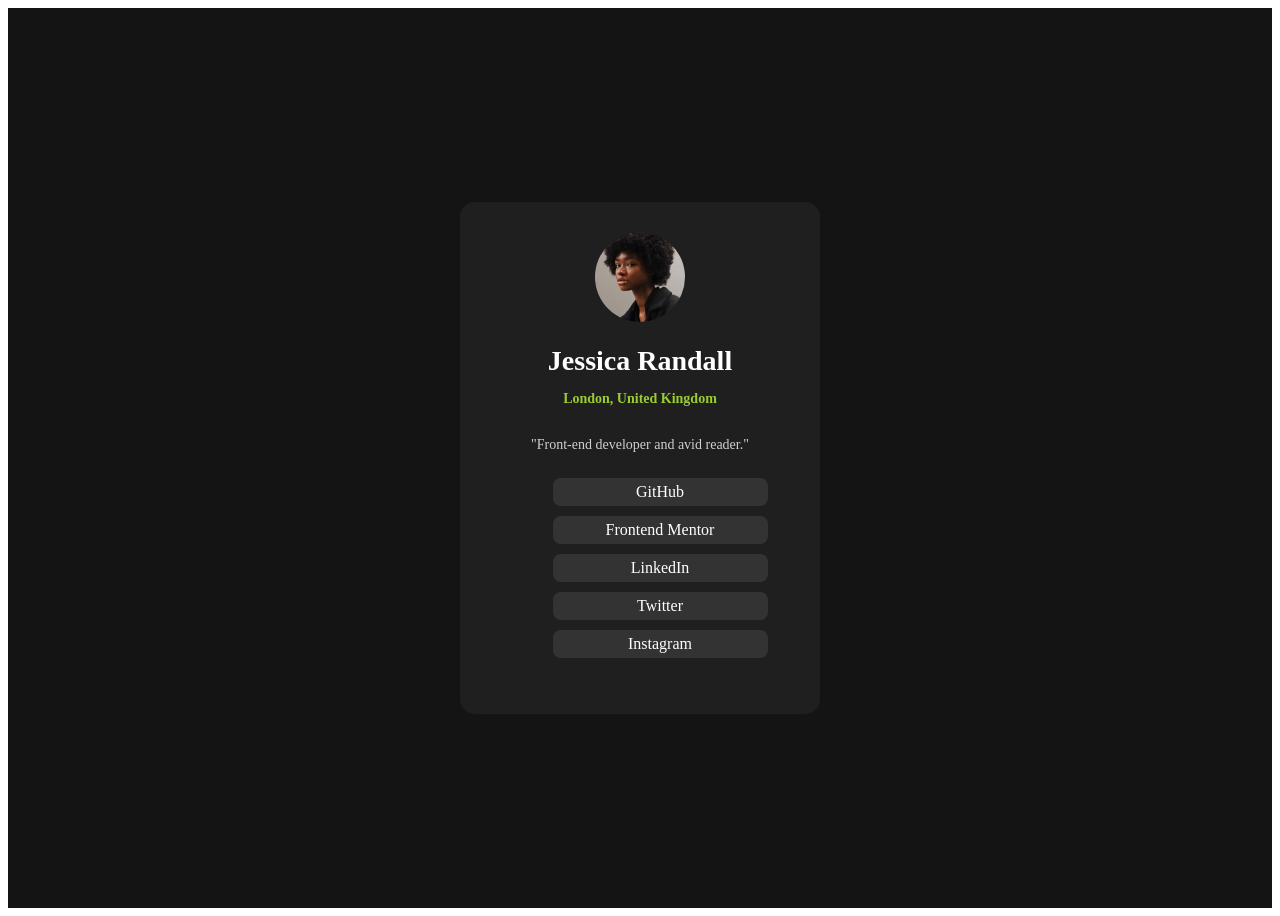
<file: index.html>
<!DOCTYPE html>
<html lang="en">
<head>
    <meta charset="UTF-8">
        <meta name="viewport" content="width=device-width, initial-scale=1.0"> <!-- displays site properly based on user's device -->
        <link rel="stylesheet" href="style.css">
        <link rel="icon" type="image/png" sizes="32x32" href="/social-links-profile-main/assets/images/favicon-32x32.png">
        
        <title>Frontend Mentor | Social links profile</title>
</head>
<body>
   <div class="container">
        <div class="card">

            <img src="/social-links-profile-main/assets/images/avatar-jessica.jpeg" alt="Jessica">

            <h1>Jessica Randall</h1>
            <h3>London, United Kingdom</h3>

            <p>"Front-end developer and avid reader."</p>
            <ul>
              <li><a href="#" class="active">GitHub</a ></li>
              <li><a href="#">Frontend Mentor</a ></li>
              <li><a href="#">LinkedIn</a ></li>
              <li><a href="#">Twitter</a ></li>
              <li><a href="#">Instagram</a ></li>
            </ul>
        </div>
    </div>
    <footer class="attribution">
    </footer>
</body>
</html>
</file>
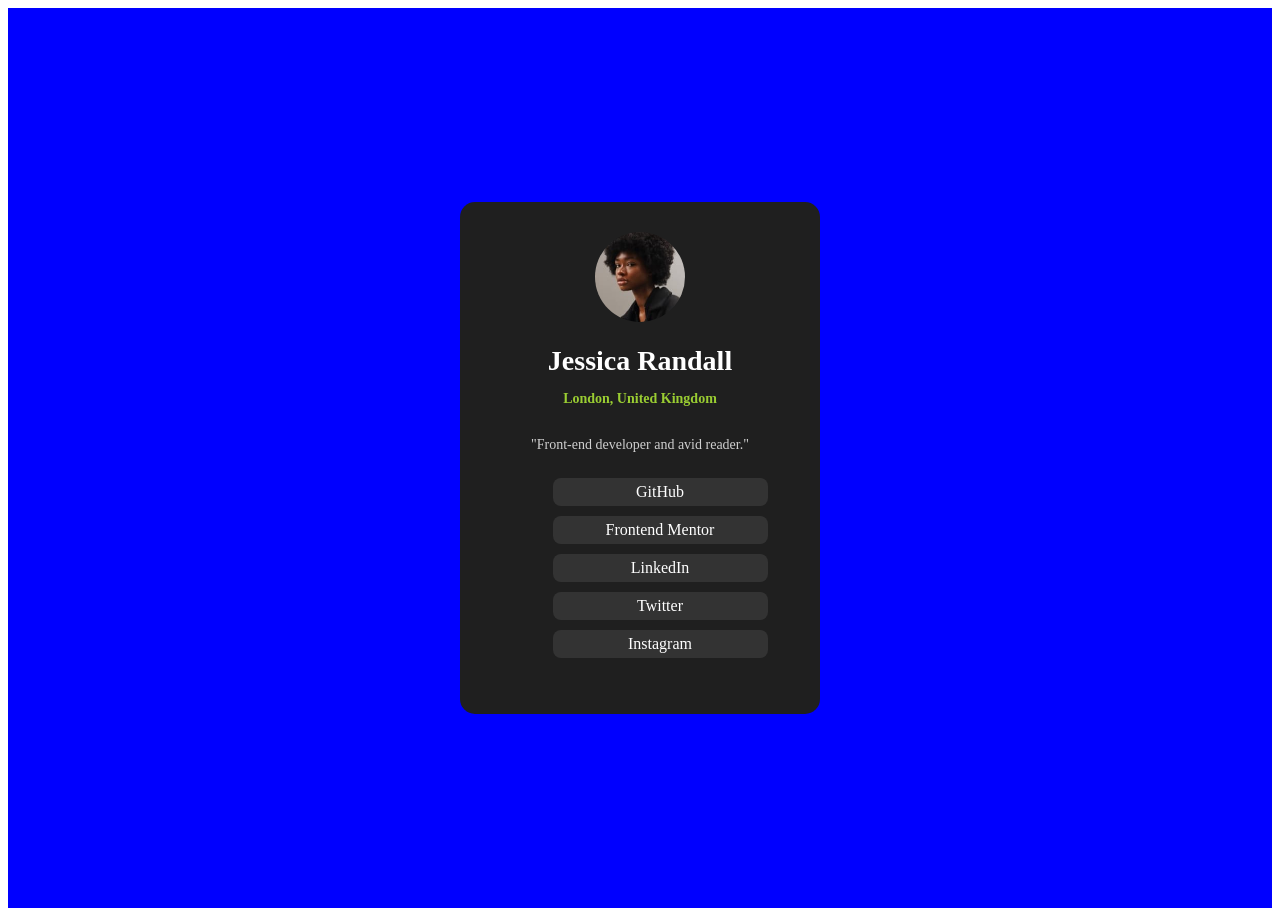
<file: social-links-profile-main/index.html>
<!DOCTYPE html>
<html lang="en">
<head>
    <meta charset="UTF-8">
        <meta name="viewport" content="width=device-width, initial-scale=1.0"> <!-- displays site properly based on user's device -->
        <link rel="stylesheet" href="style.css">
        <link rel="icon" type="image/png" sizes="32x32" href="./assets/images/favicon-32x32.png">
        
        <title>Frontend Mentor | Social links profile</title>
</head>
<body>
   <div class="container">
        <div class="card">

            <img src="assets/images/avatar-jessica.jpeg" alt="Jessica">

            <h1>Jessica Randall</h1>
            <h3>London, United Kingdom</h3>

            <p>"Front-end developer and avid reader."</p>
            <ul>
              <li><a href="#" class="active">GitHub</a ></li>
              <li><a href="#">Frontend Mentor</a ></li>
              <li><a href="#">LinkedIn</a ></li>
              <li><a href="#">Twitter</a ></li>
              <li><a href="#">Instagram</a ></li>
            </ul>
        </div>
    </div>
    <footer class="attribution">
    </footer>
</body>
</html>
</file>
<file: style.css>
:root {
--green: hsl(75, 94%, 57%);
--white: hsl(0, 0%, 100%);
--grey-700:hsl(0, 0%, 20%);
--grey-800:hsl(0, 0%, 12%);
--grey-900:hsl(0, 0%, 8%);
}
@font-face {
    font-family: 'Inter-Bold';
    src: url('assets/fonts/static/Inter-Bold.ttf');
}
@font-face {
    font-family: 'Inter-Regular';
    src: url('assets/fonts/static/Inter-Regular.ttf');
}
@font-face {
    font-family: 'Inter-Bold';
    src: url('assets/fonts/static/Inter-SemiBold.ttf');
}

@media (min-width: 375px){
    .container{
    height: 100vh;
    background: red;
    display: flex;
    justify-content: center;
    flex-direction: column;
    align-items: center;
    position: relative;
    z-index: 2;
    background-color: var(--grey-900);
}}
@media (min-width: 1440px){
    .container{
    height: 100vh;
    background: red;
    display: flex;
    justify-content: center;
    flex-direction: column;
    align-items: center;
    position: relative;
    z-index: 2;
    background-color: var(--grey-900);
}}
/* CARD */
.card{
    width: 300px;
    background: #1f1f1f;
    border-radius: 15px;
    padding: 30px;
    text-align: center;
    color: white;
}
/* IMAGE */
.card img{
    width: 90px;
    border-radius: 50%;
}
/* HEADINGS */
.card h1{
    font-size: 28px;
    margin-bottom: 5px;
}

.card h3{
    color: yellowgreen;
    font-size: 14px;
    margin-bottom: 30px;
}

.card p{
    color: #cfcfcf;
    margin-bottom: 25px;
    font-size: 14px;
}
.card ul{
    list-style: none;
    display: flex;
    justify-content:center;
    flex-direction:column; 
    align-items: center;
} 
.card ul li{
    width: 75%;
    margin-bottom: 10px;
    text-align:center;
    background-color: var(--grey-700);
    border-radius: 8px;
    padding: 5px 10px;
    color: Inter-Regular;
}
.card ul li a{
    text-decoration: none;
    color: var(--white);
}
.card ul li:hover{
    text-decoration: none;
    background-color: rgba(43, 120, 39, 0.392);
}
.card ul li:active{
    background-color: var(--green);
}
</file>
<file: social-links-profile-main/style.css>
:root {
--green: hsl(75, 94%, 57%);
--white: hsl(0, 0%, 100%);
--grey-700:hsl(0, 0%, 20%);
--grey-800:hsl(0, 0%, 12%);
--grey-900:hsl(0, 0%, 8%);
}
@font-face {
    font-family: 'Inter-Bold';
    src: url('assets/fonts/static/Inter-Bold.ttf');
}
@font-face {
    font-family: 'Inter-Regular';
    src: url('assets/fonts/static/Inter-Regular.ttf');
}
@font-face {
    font-family: 'Inter-Bold';
    src: url('assets/fonts/static/Inter-SemiBold.ttf');
}

@media (min-width: 375px){
    .container{
    height: 100vh;
    background: red;
    display: flex;
    justify-content: center;
    flex-direction: column;
    align-items: center;
    position: relative;
    z-index: 2;
    background-color:blue;
    /* background-color: var(--grey-900); */
}}
@media (min-width: 1440px){
    .container{
    height: 100vh;
    background: red;
    display: flex;
    justify-content: center;
    flex-direction: column;
    align-items: center;
    position: relative;
    z-index: 2;
    /* background-color: var(--grey-900); */
    background-color:orange;
}}
/* CARD */
.card{
    width: 300px;
    background: #1f1f1f;
    border-radius: 15px;
    padding: 30px;
    text-align: center;
    color: white;
}
/* IMAGE */
.card img{
    width: 90px;
    border-radius: 50%;
}
/* HEADINGS */
.card h1{
    font-size: 28px;
    margin-bottom: 5px;
}

.card h3{
    color: yellowgreen;
    font-size: 14px;
    margin-bottom: 30px;
}

.card p{
    color: #cfcfcf;
    margin-bottom: 25px;
    font-size: 14px;
}
.card ul{
    list-style: none;
    display: flex;
    justify-content:center;
    flex-direction:column; 
    align-items: center;
} 
.card ul li{
    width: 75%;
    margin-bottom: 10px;
    text-align:center;
    background-color: var(--grey-700);
    border-radius: 8px;
    padding: 5px 10px;
    color: Inter-Regular;
}
.card ul li a{
    text-decoration: none;
    color: var(--white);
}
.card ul li:hover{
    text-decoration: none;
    background-color: rgba(43, 120, 39, 0.392);
}
.card ul li:active{
    background-color: var(--green);
}
</file>
